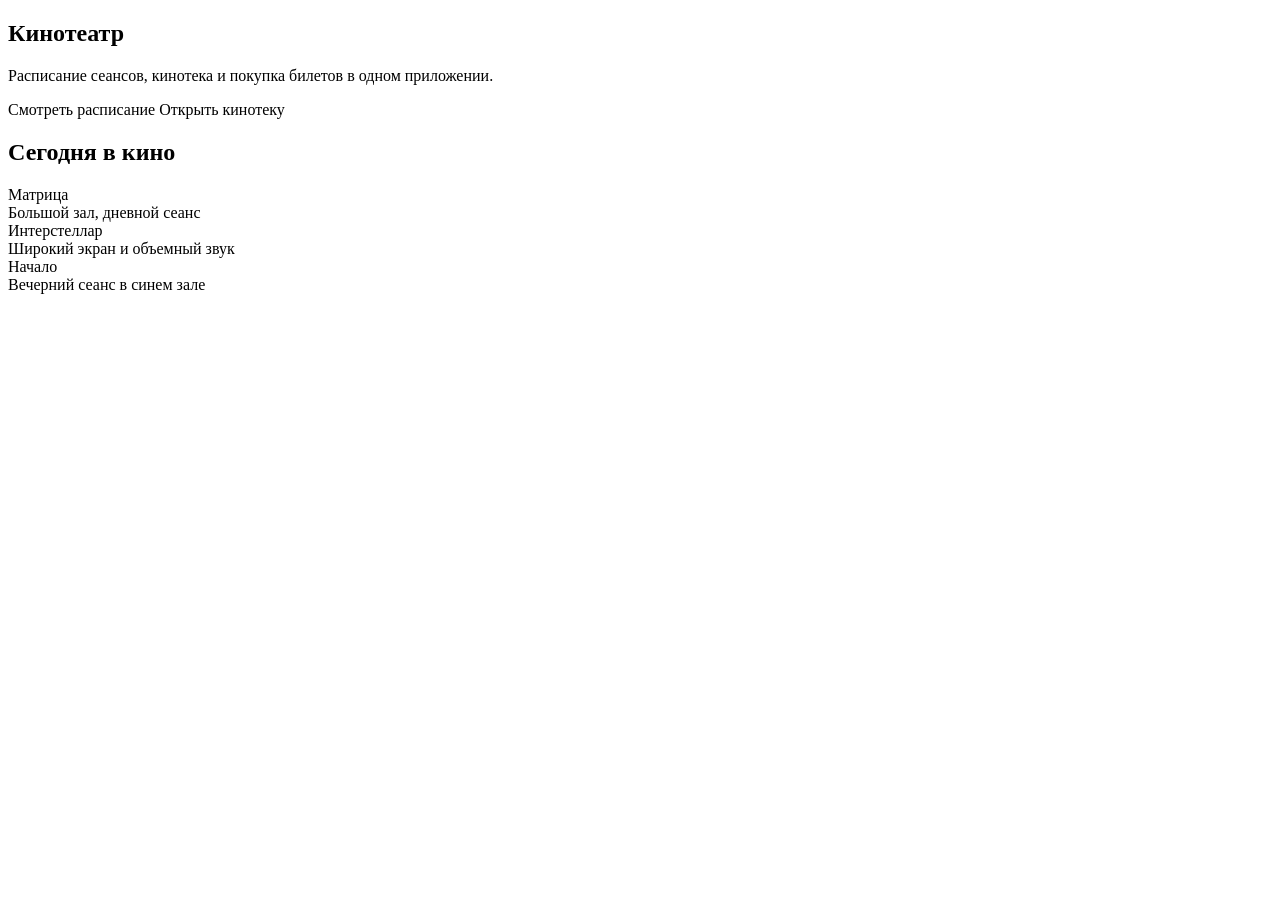
<file: src/main/resources/templates/index.html>
<!DOCTYPE html>
<html lang="ru" xmlns:th="http://www.thymeleaf.org">
<head th:replace="~{fragments/header :: head('Кинотеатр')}"></head>
<body>
<div th:replace="~{fragments/navigation :: navigation}"></div>
<main class="app-main container py-5">
    <section class="row align-items-center g-4">
        <div class="col-lg-7">
            <h1 class="display-5 fw-bold mb-3">Кинотеатр</h1>
            <p class="lead text-secondary mb-4">
                Расписание сеансов, кинотека и покупка билетов в одном приложении.
            </p>
            <div class="d-flex flex-wrap gap-2">
                <a class="btn btn-primary btn-lg" th:href="@{/sessions}">Смотреть расписание</a>
                <a class="btn btn-outline-secondary btn-lg" th:href="@{/films}">Открыть кинотеку</a>
            </div>
        </div>
        <div class="col-lg-5">
            <div class="content-card bg-white p-4">
                <h2 class="h4 mb-3">Сегодня в кино</h2>
                <div class="d-grid gap-3">
                    <div class="border rounded p-3">
                        <div class="fw-semibold">Матрица</div>
                        <div class="text-secondary">Большой зал, дневной сеанс</div>
                    </div>
                    <div class="border rounded p-3">
                        <div class="fw-semibold">Интерстеллар</div>
                        <div class="text-secondary">Широкий экран и объемный звук</div>
                    </div>
                    <div class="border rounded p-3">
                        <div class="fw-semibold">Начало</div>
                        <div class="text-secondary">Вечерний сеанс в синем зале</div>
                    </div>
                </div>
            </div>
        </div>
    </section>
</main>
<div th:replace="~{fragments/footer :: footer}"></div>
</body>
</html>
</file>
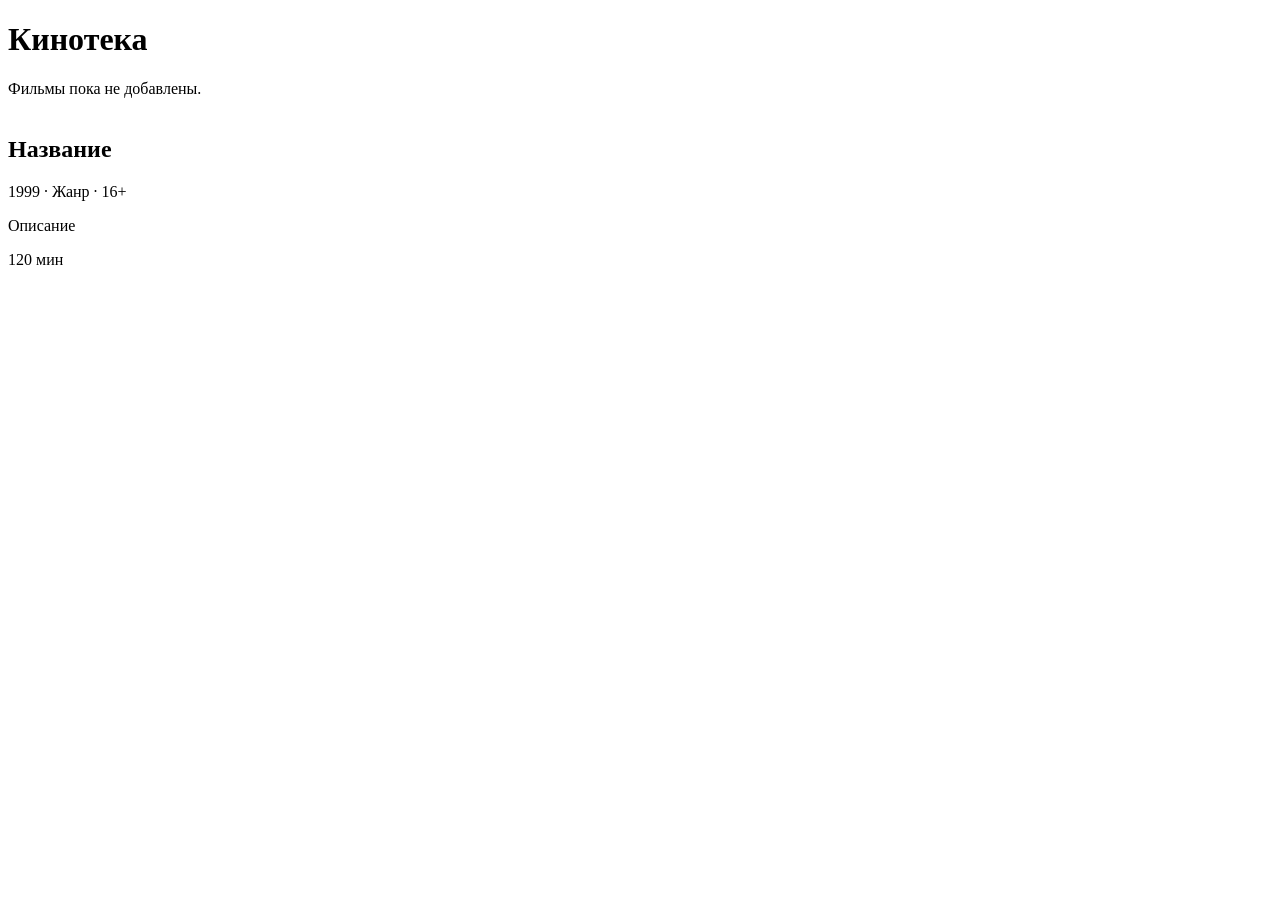
<file: src/main/resources/templates/films/list.html>
<!DOCTYPE html>
<html lang="ru" xmlns:th="http://www.thymeleaf.org">
<head th:replace="~{fragments/header :: head('Кинотека')}"></head>
<body>
<div th:replace="~{fragments/navigation :: navigation}"></div>
<main class="app-main container py-5">
    <div class="page-title">
        <h1 class="h2">Кинотека</h1>
    </div>
    <div class="alert alert-light border" th:if="${#lists.isEmpty(films)}">Фильмы пока не добавлены.</div>
    <div class="row g-4" th:if="${!#lists.isEmpty(films)}">
        <div class="col-sm-6 col-lg-4" th:each="film : ${films}">
            <article class="content-card bg-white h-100 overflow-hidden">
                <img class="poster w-100" th:src="@{/files/{id}(id=${film.fileId})}" th:alt="${film.name}">
                <div class="p-4">
                    <h2 class="h5" th:text="${film.name}">Название</h2>
                    <div class="meta-list mb-3">
                        <span th:text="${film.year}">1999</span>
                        <span> · </span>
                        <span th:text="${film.genre}">Жанр</span>
                        <span> · </span>
                        <span th:text="${film.minimalAge + '+'}">16+</span>
                    </div>
                    <p class="text-secondary" th:text="${film.description}">Описание</p>
                    <div class="fw-semibold" th:text="${film.durationInMinutes + ' мин'}">120 мин</div>
                </div>
            </article>
        </div>
    </div>
</main>
<div th:replace="~{fragments/footer :: footer}"></div>
</body>
</html>
</file>
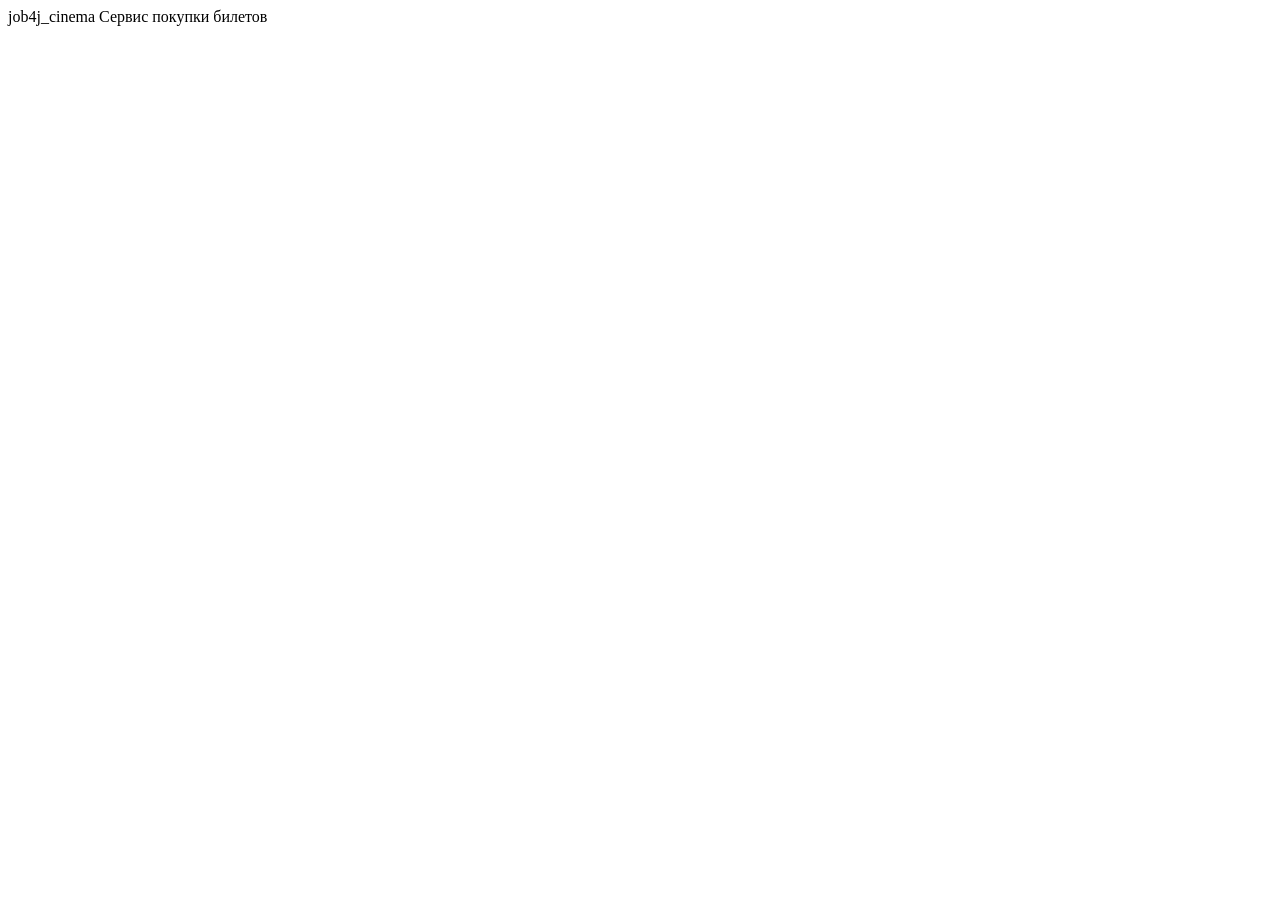
<file: src/main/resources/templates/fragments/footer.html>
<!DOCTYPE html>
<html lang="ru" xmlns:th="http://www.thymeleaf.org">
<body>
<footer th:fragment="footer" class="border-top bg-white py-4 mt-5">
    <div class="container d-flex flex-column flex-sm-row justify-content-between gap-2 text-secondary">
        <span>job4j_cinema</span>
        <span>Сервис покупки билетов</span>
    </div>
    <script th:src="@{/js/bootstrap.bundle.min.js}"></script>
    <script th:src="@{/js/cinema.js}"></script>
</footer>
</body>
</html>
</file>
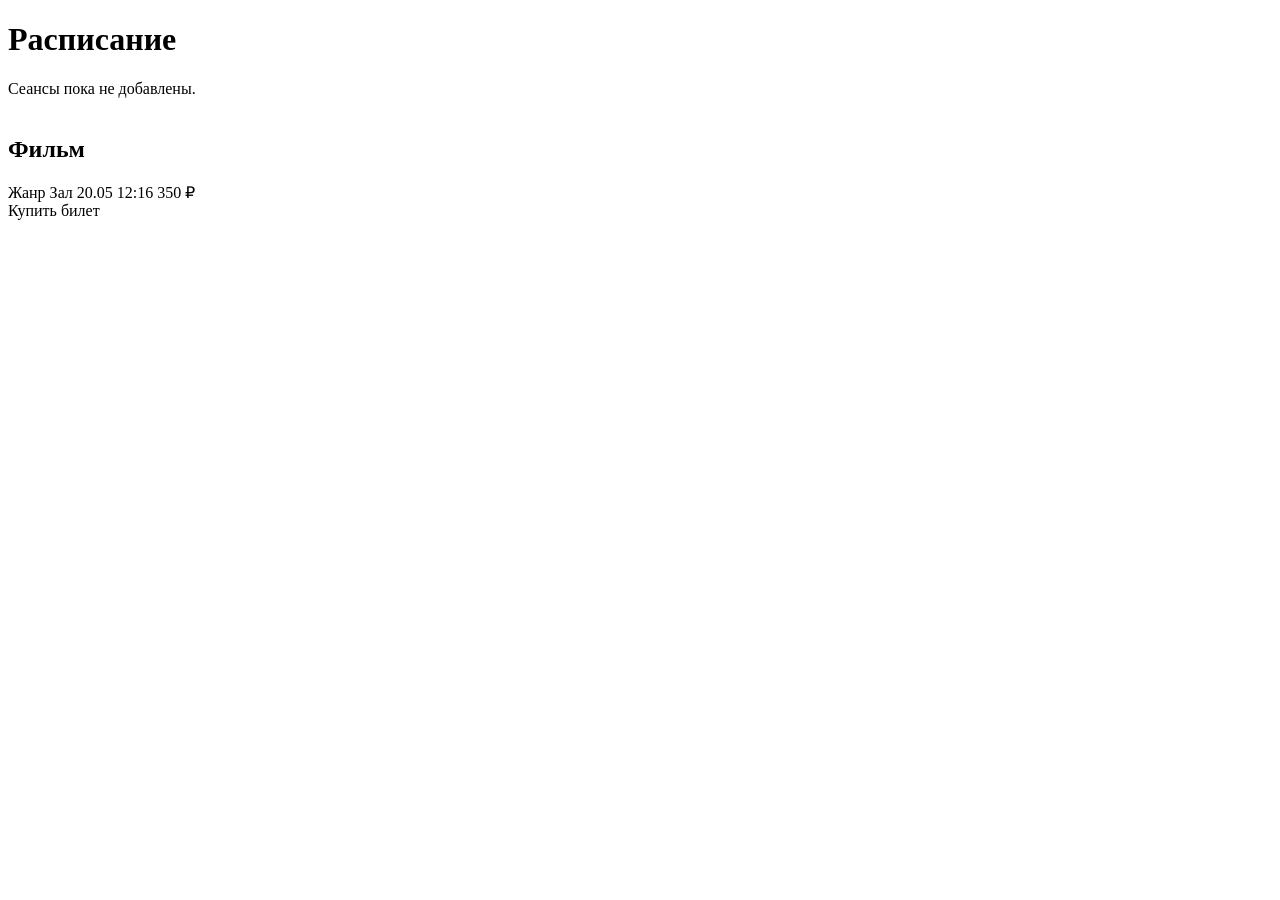
<file: src/main/resources/templates/sessions/list.html>
<!DOCTYPE html>
<html lang="ru" xmlns:th="http://www.thymeleaf.org">
<head th:replace="~{fragments/header :: head('Расписание')}"></head>
<body>
<div th:replace="~{fragments/navigation :: navigation}"></div>
<main class="app-main container py-5">
    <div class="page-title">
        <h1 class="h2">Расписание</h1>
    </div>
    <div class="alert alert-light border" th:if="${#lists.isEmpty(sessions)}">Сеансы пока не добавлены.</div>
    <div class="d-grid gap-3" th:if="${!#lists.isEmpty(sessions)}">
        <article class="content-card bg-white p-3 p-md-4" th:each="filmSession : ${sessions}">
            <div class="d-flex flex-column flex-md-row gap-3">
                <img class="poster-sm rounded" th:src="@{/files/{id}(id=${filmSession.fileId})}"
                     th:alt="${filmSession.filmName}">
                <div class="flex-grow-1">
                    <h2 class="h5 mb-2" th:text="${filmSession.filmName}">Фильм</h2>
                    <div class="meta-list d-flex flex-wrap gap-3">
                        <span th:text="${filmSession.genre}">Жанр</span>
                        <span th:text="${filmSession.hallName}">Зал</span>
                        <span th:text="${#temporals.format(filmSession.startTime, 'dd.MM.yyyy HH:mm')}">20.05</span>
                        <span th:text="${#temporals.format(filmSession.endTime, 'HH:mm')}">12:16</span>
                        <span th:text="${filmSession.price + ' ₽'}">350 ₽</span>
                    </div>
                </div>
                <div class="align-self-md-center">
                    <a class="btn btn-primary" th:href="@{/tickets/buy/{id}(id=${filmSession.id})}">Купить билет</a>
                </div>
            </div>
        </article>
    </div>
</main>
<div th:replace="~{fragments/footer :: footer}"></div>
</body>
</html>
</file>
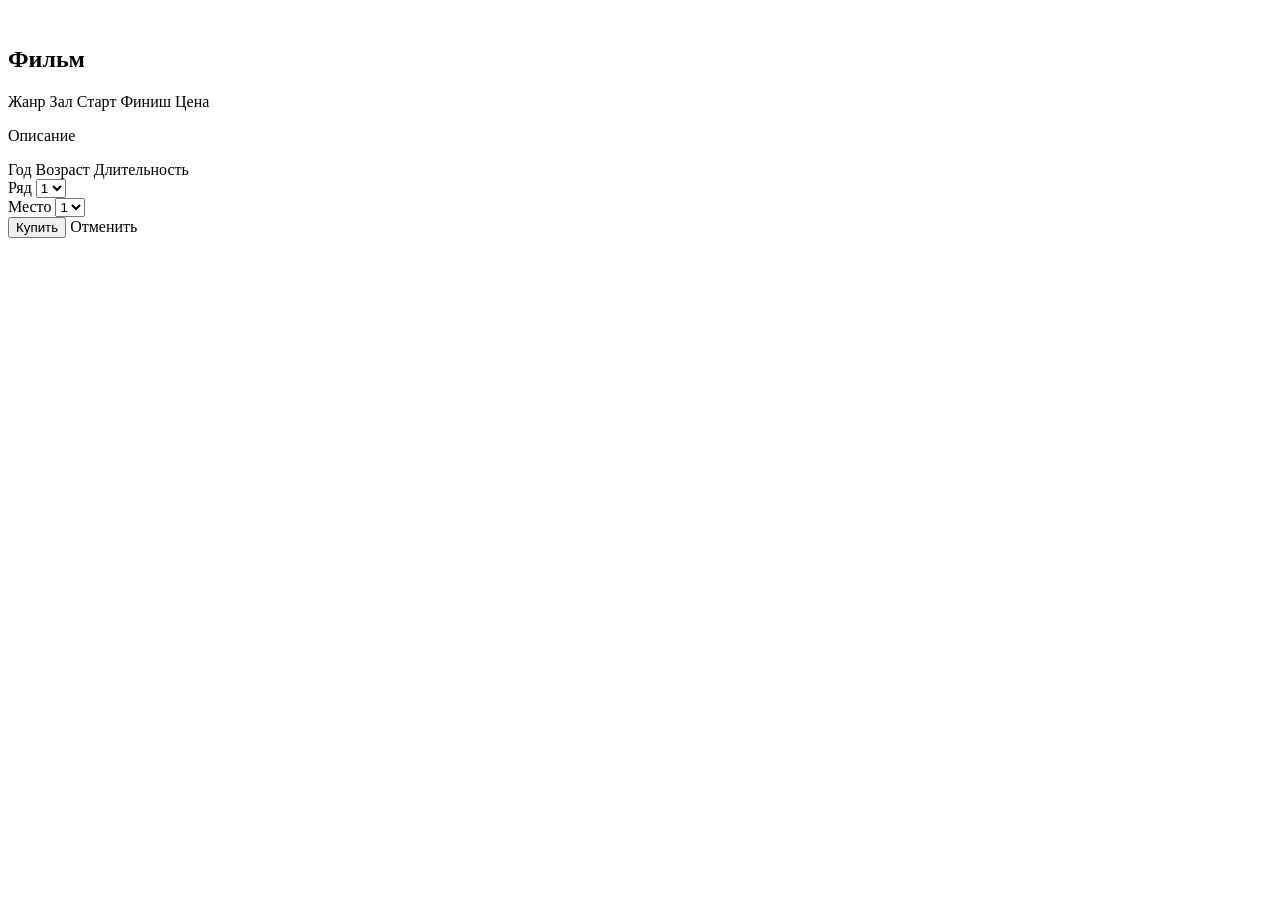
<file: src/main/resources/templates/tickets/buy.html>
<!DOCTYPE html>
<html lang="ru" xmlns:th="http://www.thymeleaf.org">
<head th:replace="~{fragments/header :: head('Покупка билета')}"></head>
<body>
<div th:replace="~{fragments/navigation :: navigation}"></div>
<main class="app-main container py-5">
    <div class="row g-4">
        <div class="col-lg-7">
            <article class="content-card bg-white p-4">
                <div class="d-flex gap-3">
                    <img class="poster-sm rounded" th:src="@{/files/{id}(id=${filmSession.fileId})}"
                         th:alt="${filmSession.filmName}">
                    <div>
                        <h1 class="h3" th:text="${filmSession.filmName}">Фильм</h1>
                        <div class="meta-list d-flex flex-wrap gap-3 mb-3">
                            <span th:text="${filmSession.genre}">Жанр</span>
                            <span th:text="${filmSession.hallName}">Зал</span>
                            <span th:text="${#temporals.format(filmSession.startTime, 'dd.MM.yyyy HH:mm')}">Старт</span>
                            <span th:text="${#temporals.format(filmSession.endTime, 'HH:mm')}">Финиш</span>
                            <span th:text="${filmSession.price + ' ₽'}">Цена</span>
                        </div>
                        <div th:if="${film != null}">
                            <p class="text-secondary" th:text="${film.description}">Описание</p>
                            <div class="meta-list d-flex flex-wrap gap-3">
                                <span th:text="${film.year}">Год</span>
                                <span th:text="${film.minimalAge + '+'}">Возраст</span>
                                <span th:text="${film.durationInMinutes + ' мин'}">Длительность</span>
                            </div>
                        </div>
                    </div>
                </div>
            </article>
        </div>
        <div class="col-lg-5">
            <form class="content-card bg-white p-4" th:action="@{/tickets}" method="post">
                <input type="hidden" name="sessionId" th:value="${filmSession.id}">
                <div class="mb-3">
                    <label class="form-label" for="rowNumber">Ряд</label>
                    <select class="form-select" id="rowNumber" name="rowNumber" data-focus required>
                        <option th:each="row : ${rows}" th:value="${row}" th:text="${row}">1</option>
                    </select>
                </div>
                <div class="mb-4">
                    <label class="form-label" for="placeNumber">Место</label>
                    <select class="form-select" id="placeNumber" name="placeNumber" required>
                        <option th:each="place : ${places}" th:value="${place}" th:text="${place}">1</option>
                    </select>
                </div>
                <div class="d-flex gap-2">
                    <button class="btn btn-primary" type="submit">Купить</button>
                    <a class="btn btn-outline-secondary" th:href="@{/sessions}">Отменить</a>
                </div>
            </form>
        </div>
    </div>
</main>
<div th:replace="~{fragments/footer :: footer}"></div>
</body>
</html>
</file>
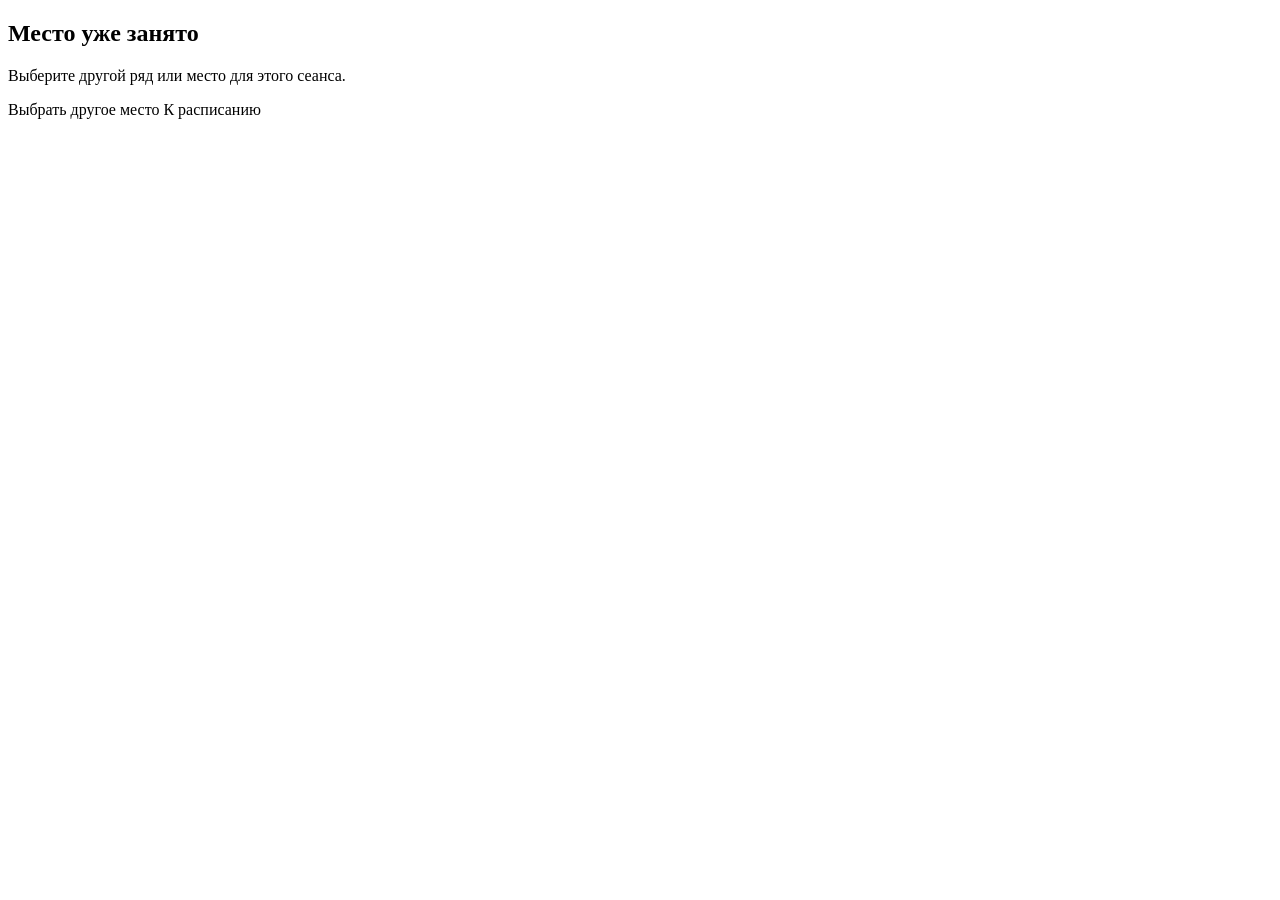
<file: src/main/resources/templates/tickets/failure.html>
<!DOCTYPE html>
<html lang="ru" xmlns:th="http://www.thymeleaf.org">
<head th:replace="~{fragments/header :: head('Покупка не выполнена')}"></head>
<body>
<div th:replace="~{fragments/navigation :: navigation}"></div>
<main class="app-main container py-5">
    <section class="content-card bg-white p-4 mx-auto form-panel">
        <h1 class="h3 mb-3">Место уже занято</h1>
        <p class="text-secondary mb-4">Выберите другой ряд или место для этого сеанса.</p>
        <div class="d-flex gap-2">
            <a class="btn btn-primary" th:href="@{/tickets/buy/{id}(id=${sessionId})}">Выбрать другое место</a>
            <a class="btn btn-outline-secondary" th:href="@{/sessions}">К расписанию</a>
        </div>
    </section>
</main>
<div th:replace="~{fragments/footer :: footer}"></div>
</body>
</html>
</file>
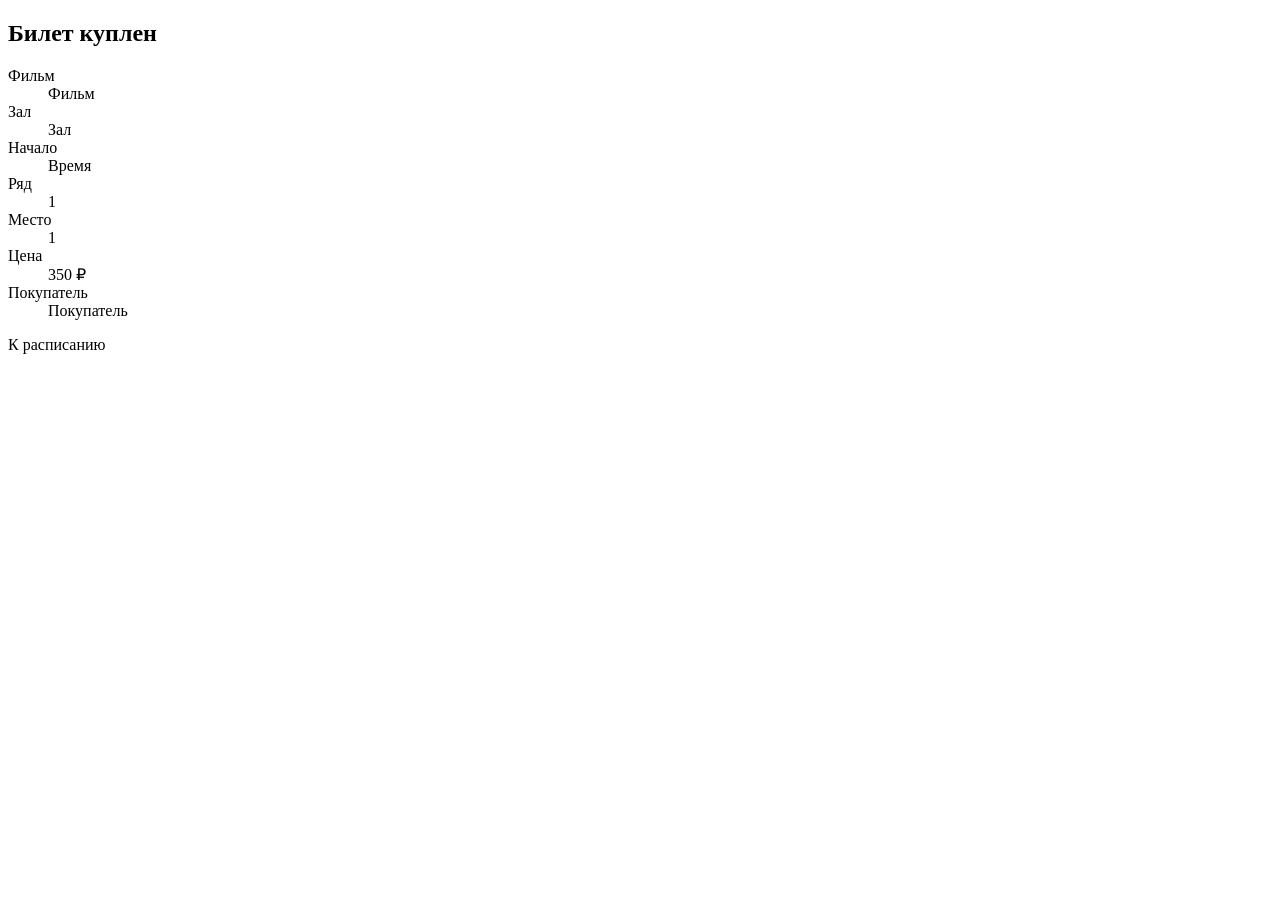
<file: src/main/resources/templates/tickets/success.html>
<!DOCTYPE html>
<html lang="ru" xmlns:th="http://www.thymeleaf.org">
<head th:replace="~{fragments/header :: head('Билет куплен')}"></head>
<body>
<div th:replace="~{fragments/navigation :: navigation}"></div>
<main class="app-main container py-5">
    <section class="content-card bg-white p-4 mx-auto form-panel">
        <h1 class="h3 mb-3">Билет куплен</h1>
        <dl class="row mb-4">
            <dt class="col-sm-4">Фильм</dt>
            <dd class="col-sm-8" th:text="${ticket.filmName}">Фильм</dd>
            <dt class="col-sm-4">Зал</dt>
            <dd class="col-sm-8" th:text="${ticket.hallName}">Зал</dd>
            <dt class="col-sm-4">Начало</dt>
            <dd class="col-sm-8" th:text="${#temporals.format(ticket.startTime, 'dd.MM.yyyy HH:mm')}">Время</dd>
            <dt class="col-sm-4">Ряд</dt>
            <dd class="col-sm-8" th:text="${ticket.rowNumber}">1</dd>
            <dt class="col-sm-4">Место</dt>
            <dd class="col-sm-8" th:text="${ticket.placeNumber}">1</dd>
            <dt class="col-sm-4">Цена</dt>
            <dd class="col-sm-8" th:text="${ticket.price + ' ₽'}">350 ₽</dd>
            <dt class="col-sm-4">Покупатель</dt>
            <dd class="col-sm-8" th:text="${ticket.userFullName}">Покупатель</dd>
        </dl>
        <a class="btn btn-primary" th:href="@{/sessions}">К расписанию</a>
    </section>
</main>
<div th:replace="~{fragments/footer :: footer}"></div>
</body>
</html>
</file>
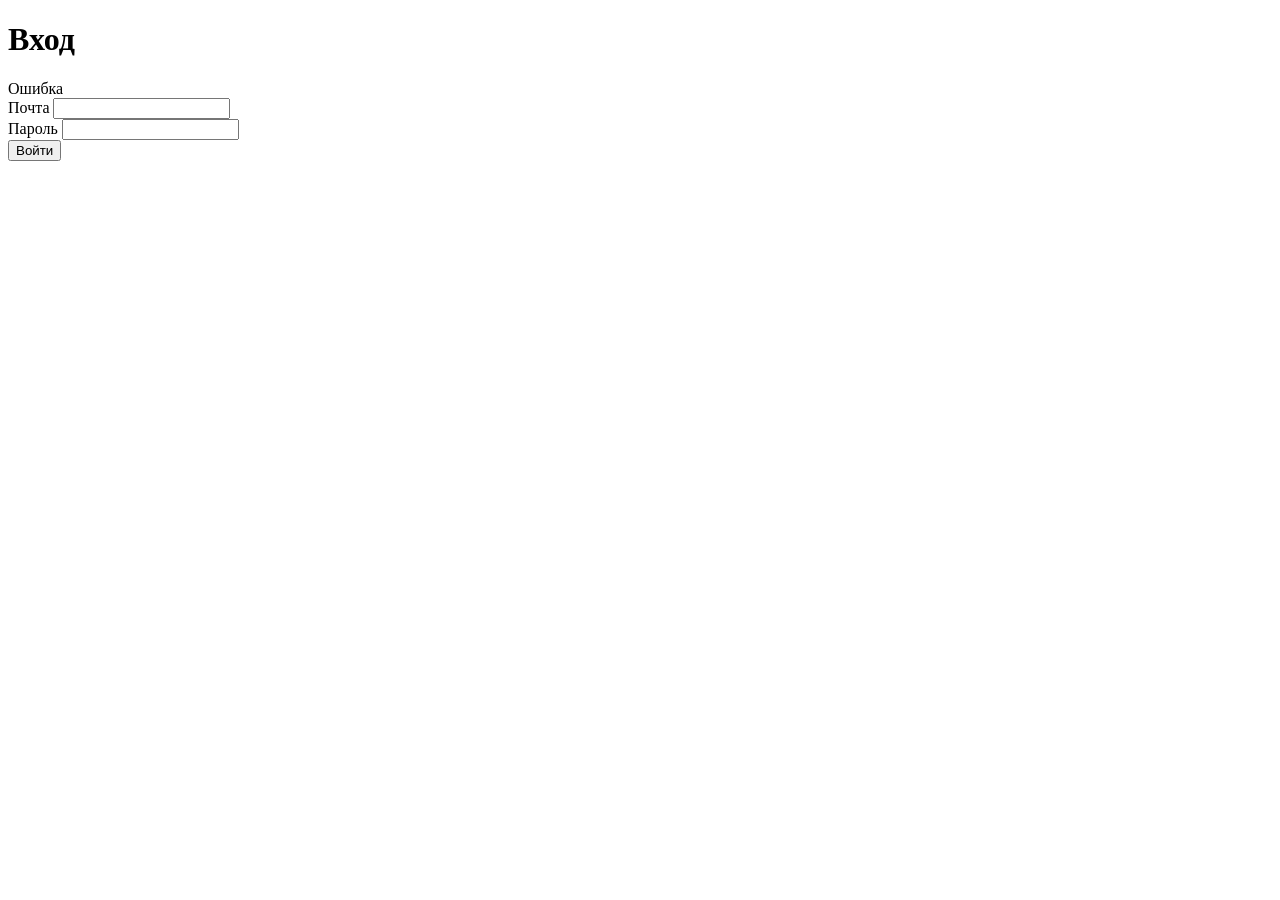
<file: src/main/resources/templates/users/login.html>
<!DOCTYPE html>
<html lang="ru" xmlns:th="http://www.thymeleaf.org">
<head th:replace="~{fragments/header :: head('Вход')}"></head>
<body>
<div th:replace="~{fragments/navigation :: navigation}"></div>
<main class="app-main container py-5">
    <form class="content-card bg-white p-4 mx-auto form-panel" th:action="@{/login}" method="post">
        <h1 class="h3 mb-4">Вход</h1>
        <div class="alert alert-danger" th:if="${message != null}" th:text="${message}">Ошибка</div>
        <div class="mb-3">
            <label class="form-label" for="email">Почта</label>
            <input class="form-control" id="email" name="email" type="email" data-focus required>
        </div>
        <div class="mb-4">
            <label class="form-label" for="password">Пароль</label>
            <input class="form-control" id="password" name="password" type="password" required>
        </div>
        <button class="btn btn-primary" type="submit">Войти</button>
    </form>
</main>
<div th:replace="~{fragments/footer :: footer}"></div>
</body>
</html>
</file>
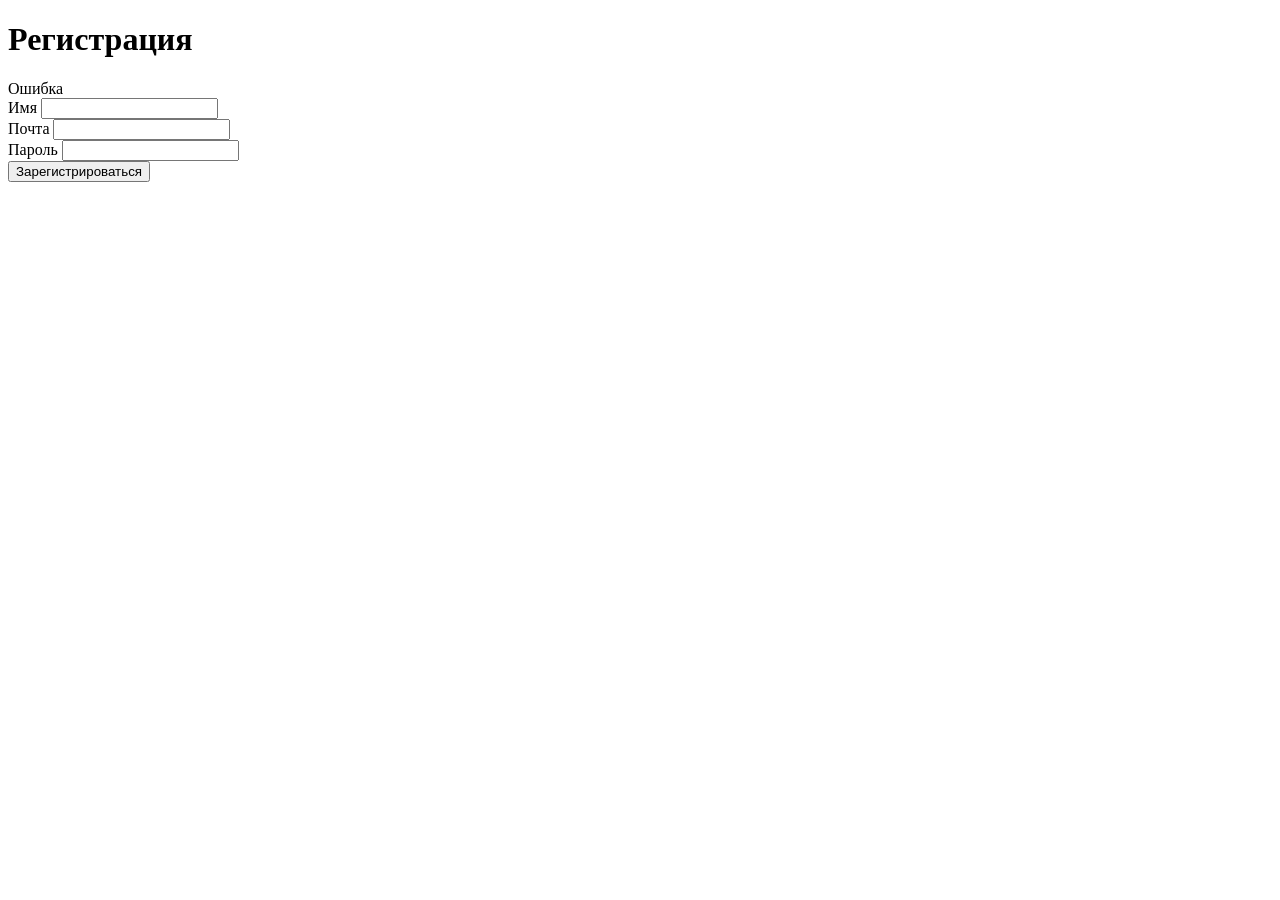
<file: src/main/resources/templates/users/register.html>
<!DOCTYPE html>
<html lang="ru" xmlns:th="http://www.thymeleaf.org">
<head th:replace="~{fragments/header :: head('Регистрация')}"></head>
<body>
<div th:replace="~{fragments/navigation :: navigation}"></div>
<main class="app-main container py-5">
    <form class="content-card bg-white p-4 mx-auto form-panel" th:action="@{/users/register}" method="post"
          th:object="${userToRegister}">
        <h1 class="h3 mb-4">Регистрация</h1>
        <div class="alert alert-danger" th:if="${message != null}" th:text="${message}">Ошибка</div>
        <div class="mb-3">
            <label class="form-label" for="fullName">Имя</label>
            <input class="form-control" id="fullName" type="text" th:field="*{fullName}" data-focus required>
        </div>
        <div class="mb-3">
            <label class="form-label" for="email">Почта</label>
            <input class="form-control" id="email" type="email" th:field="*{email}" required>
        </div>
        <div class="mb-4">
            <label class="form-label" for="password">Пароль</label>
            <input class="form-control" id="password" type="password" th:field="*{password}" required>
        </div>
        <button class="btn btn-primary" type="submit">Зарегистрироваться</button>
    </form>
</main>
<div th:replace="~{fragments/footer :: footer}"></div>
</body>
</html>
</file>
